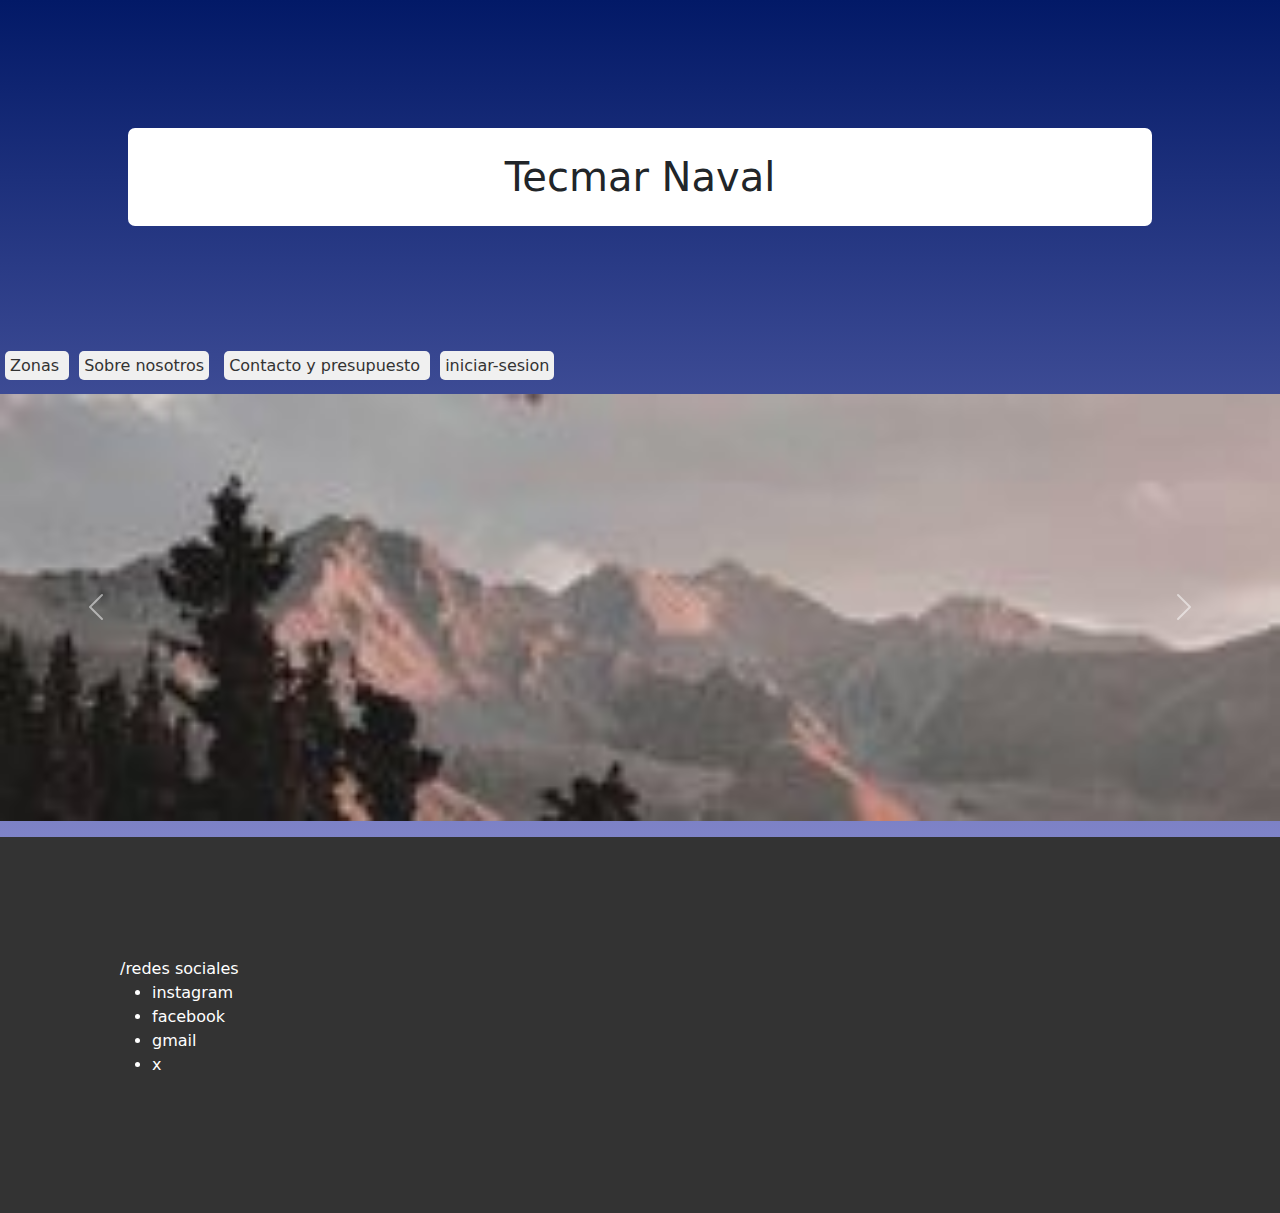
<file: preentrega1 Martinez Lautaro/index.html>
<!DOCTYPE html>
<html lang="en">

<head>
    <meta charset="UTF-8">
    <meta name="viewport" content="width=device-width, initial-scale=1.0">
    <link rel="stylesheet" href="./css/style.css">
    <title>boceto</title>
    <link href="https://cdn.jsdelivr.net/npm/bootstrap@5.3.3/dist/css/bootstrap.min.css" rel="stylesheet"
        integrity="sha384-QWTKZyjpPEjISv5WaRU9OFeRpok6YctnYmDr5pNlyT2bRjXh0JMhjY6hW+ALEwIH" crossorigin="anonymous">
</head>


<body class="body">
    
    <header>
        <div class="link">
        
            <h1 class="logo">Tecmar Naval</h1>
        
            <nav class="navegacion">
        
                <a href="./html/zonas.html"> Zonas </a>
                <a href="./html/nosotros.html"> Sobre nosotros</a>
                <a href="./html/contacto.html"> Contacto y presupuesto </a>
                <a href="./html/iniciar-sesion.html"> iniciar-sesion</a>
        
            </nav>
        
        
        </div>

        

    </header>

    <main>

        <div class="carousel">

            
            <div id="carouselExampleAutoplaying" class="carousel slide" data-bs-ride="carousel">
                <div class="carousel-inner">
                    <div class="carousel-item active">
                        <img src="./assets/dad376d27db61398f1ce6834088c6e7f.jpg" class="d-block w-100" alt="imagen 1">
                    </div>
                    <div class="carousel-item">
                        <img src="./assets/dad376d27db61398f1ce6834088c6e7f.jpg" class="d-block w-100" alt="imagen 2">
                    </div>
                    <div class="carousel-item">
                        <img src="./assets/0aac4bb42ada564d5ed5fb781667c7c8.jpg" class="d-block w-100" alt="imagen 3">
                    </div>
                </div>
                <button class="carousel-control-prev" type="button" data-bs-target="#carouselExampleAutoplaying" data-bs-slide="prev">
                    <span class="carousel-control-prev-icon" aria-hidden="true"></span>
              <span class="visually-hidden">Previous</span>
            </button>
            <button class="carousel-control-next" type="button" data-bs-target="#carouselExampleAutoplaying" data-bs-slide="next">
                <span class="carousel-control-next-icon" aria-hidden="true"></span>
                <span class="visually-hidden">Next</span>
            </button>
        </div>
        
        
        </div>

    </main>

    <footer>

        /redes sociales

        <ul>
            <li><a href="#"></a><i class="fi fi-brands-facebook"></i> instagram </li>
            <li>facebook</li>
            <li>gmail</li>
            <li>x</li>
        </ul>


    </footer>

</body>
<script src="https://cdn.jsdelivr.net/npm/bootstrap@5.3.3/dist/js/bootstrap.bundle.min.js"
    integrity="sha384-YvpcrYf0tY3lHB60NNkmXc5s9fDVZLESaAA55NDzOxhy9GkcIdslK1eN7N6jIeHz"
    crossorigin="anonymous"></script>


</html>
</file>
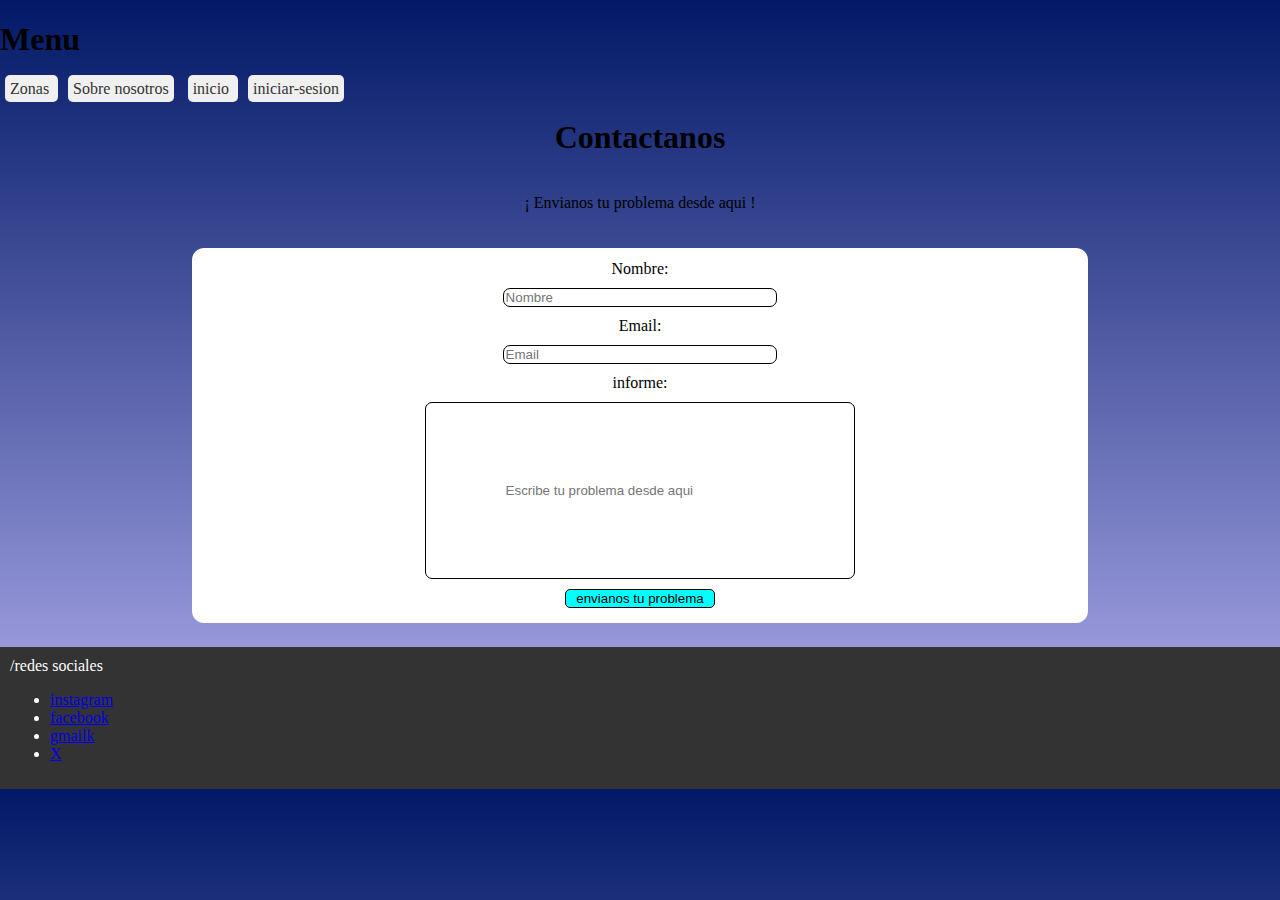
<file: preentrega1 Martinez Lautaro/html/contacto.html>
<!DOCTYPE html>
<html lang="en">

<head>
    <meta charset="UTF-8">
    <meta name="viewport" content="width=device-width, initial-scale=1.0">
    <link rel="stylesheet" href="../css/contacto.css">
    <title>contacto</title>
</head>

<body class="body">

    
    
    <header>
        
        <h1 class="menu"> Menu </h1>

        <div class="link">

            <nav class="navegacion">
        
                <a href="../html/zonas.html"> Zonas </a>
                <a href="../html/nosotros.html"> Sobre nosotros</a>
                <a href="../index.html"> inicio </a>
                <a href="../html/iniciar-sesion.html"> iniciar-sesion</a>
        
            </nav>
    
        </div>


    </header>

    <main>

        <div class="content">
            
            <h1>Contactanos</h1>
    
            <p> ¡ Envianos tu problema desde aqui !</p>

            <div class="contacto">

                <label class="space" for="nombre-1">Nombre:</label>
                <input type="text" name="text" id="text" placeholder="Nombre">
                
                <label for="email">Email:</label>
                <input type="email" name="email" id="email-2" placeholder="Email">
                
                <label for="problema">informe:</label>
                <input class="text" type="text" name="text-2" id="text-2" placeholder="Escribe tu problema desde aqui">

                <button class="boton"> envianos tu problema </button>
            </div>
            
    
    </main>

    <footer>

        /redes sociales

        <ul>
            <li><a href="#" class="btn btn-primary disabled" tabindex="-1" role="button" aria-disabled="true">instagram</a></li>
            <li><a href="#" class="btn btn-primary disabled" tabindex="-1" role="button" aria-disabled="true">facebook</a></li>
            <li><a href="#" class="btn btn-primary disabled" tabindex="-1" role="button" aria-disabled="true">gmailk</a></li>
            <li><a href="#" class="btn btn-primary disabled" tabindex="-1" role="button" aria-disabled="true">X</a></li>
        </ul>


    </footer>


</body>

</html>
</file>
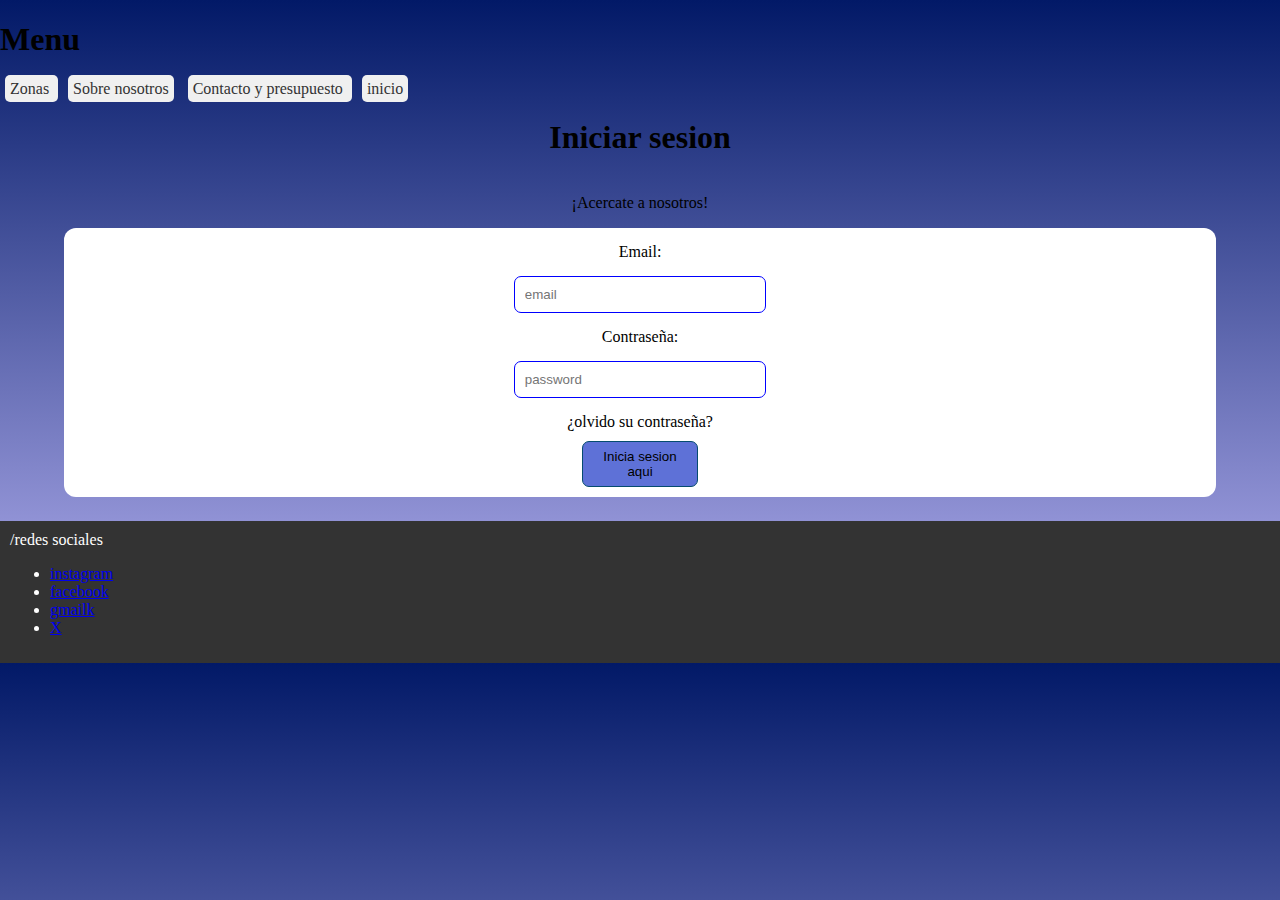
<file: preentrega1 Martinez Lautaro/html/iniciar-sesion.html>
<!DOCTYPE html>
<html lang="en">
<head>
    <meta charset="UTF-8">
    <meta name="viewport" content="width=device-width, initial-scale=1.0">
    <link rel="stylesheet" href="../css/iniciar-sesion.css">
    <title>iniciar sesion</title>
</head>
<body class="body">

    <header>

        <h1 class="menu"> Menu </h1>

        <div class="link">
    

            <nav class="navegacion">
        
                <a href="../html/zonas.html"> Zonas </a>
                <a href="../html/nosotros.html"> Sobre nosotros</a>
                <a href="../html/contacto.html"> Contacto y presupuesto </a>
                <a href="../index.html"> inicio </a>
        
            </nav>
    
        </div>

    </header>

    

    <main>

        <div>
            
            <div class="login">
                
                <h1>Iniciar sesion</h1>
        
                <p>¡Acercate a nosotros!</p>
                
                <form class="login-form" action="" method="post">

                    
                    <label class="space" for="email-1">Email:</label>
                    <input type="email" name="email" id="email-1" placeholder="email" class="iniciar-sesion">
                    
                    <label for="contra-1">Contraseña:</label>
                    <input type="password" name="contra" id="contra-1" placeholder="password" class="iniciar-sesion">
                    
                    <div class="recordar"> ¿olvido su contraseña?</div>

                    <button class="boton-1">Inicia sesion aqui</button>

                </form>

    
    
            </div>
    
        </div>

    </main>
    
    

    <footer>

        /redes sociales

        <ul>
            <li><a href="#" class="btn btn-primary disabled" tabindex="-1" role="button" aria-disabled="true">instagram</a></li>
            <li><a href="#" class="btn btn-primary disabled" tabindex="-1" role="button" aria-disabled="true">facebook</a></li>
            <li><a href="#" class="btn btn-primary disabled" tabindex="-1" role="button" aria-disabled="true">gmailk</a></li>
            <li><a href="#" class="btn btn-primary disabled" tabindex="-1" role="button" aria-disabled="true">X</a></li>
        </ul>


    </footer>

</body>
</html>
</file>
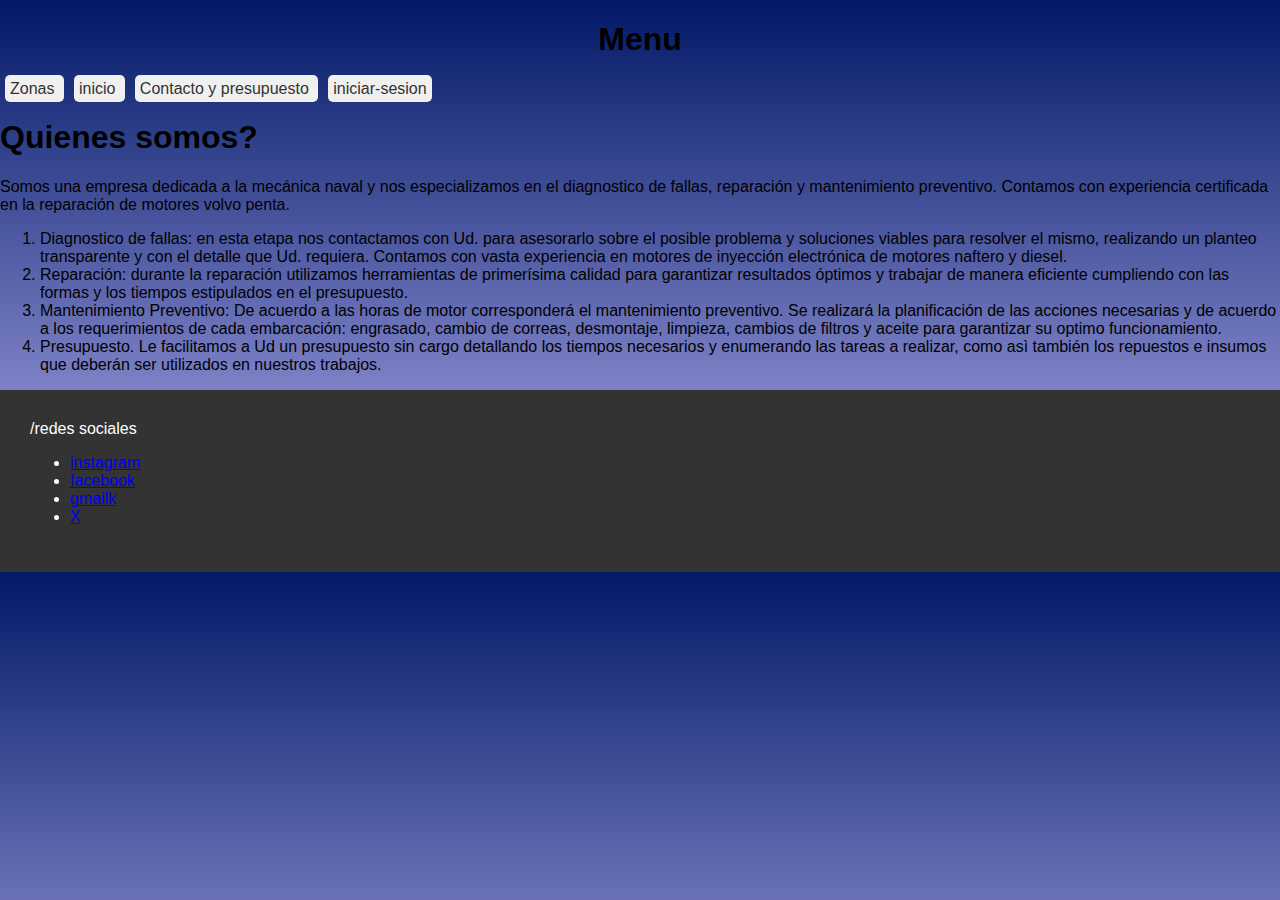
<file: preentrega1 Martinez Lautaro/html/nosotros.html>
<!DOCTYPE html>
<html lang="en">

<head>
    <meta charset="UTF-8">
    <meta name="viewport" content="width=device-width, initial-scale=1.0">
    <link rel="stylesheet" href="../css/nosotros.css">
    <title>contacto</title>
</head>

<body class="body">

    
    
    <header>
        
        <h1 class="menu"> Menu </h1>
    
        <div class="link">

            <nav class="navegacion">
        
                <a href="../html/zonas.html"> Zonas </a>
                <a href="../index.html"> inicio </a>
                <a href="../html/contacto.html"> Contacto y presupuesto </a>
                <a href="../html/iniciar-sesion.html"> iniciar-sesion</a>
        
            </nav>
    
    
        </div>

    </header>
    
    <main>

        <h1> Quienes somos? </h1>
    
        <p>
            Somos una empresa dedicada a la mecánica naval y nos especializamos en el diagnostico de fallas, reparación
            y mantenimiento preventivo.
            Contamos con experiencia certificada en la reparación de motores volvo penta.
        </p>
    
    
    <p>
    
        <ol>
            <li>Diagnostico de fallas: en esta etapa nos contactamos con Ud. para asesorarlo sobre el posible problema y
                soluciones viables para resolver el mismo, realizando un planteo transparente y con el detalle que Ud.
                requiera.
                Contamos con vasta experiencia en motores de inyección electrónica de motores naftero y diesel.</li>
            <li>Reparación: durante la reparación utilizamos herramientas de primerísima calidad para garantizar
                resultados óptimos y trabajar de manera eficiente cumpliendo con las formas y los tiempos estipulados en
                el presupuesto.
            </li>
            <li>Mantenimiento Preventivo: De acuerdo a las horas de motor corresponderá el mantenimiento preventivo. Se
                realizará la planificación de las acciones necesarias y de acuerdo a los requerimientos de cada
                embarcación: engrasado, cambio de correas, desmontaje, limpieza, cambios de filtros y aceite para
                garantizar su optimo funcionamiento.
            </li>
            <li>Presupuesto.
                Le facilitamos a Ud un presupuesto sin cargo detallando los tiempos necesarios y enumerando las tareas a
                realizar, como asì también los repuestos e insumos que deberán ser utilizados en nuestros trabajos.</li>
        </ol>

    </main>

    
    <footer>

        /redes sociales
    
        <ul>
            <li><a href="#" class="btn btn-primary disabled" tabindex="-1" role="button" aria-disabled="true">instagram</a></li>
            <li><a href="#" class="btn btn-primary disabled" tabindex="-1" role="button" aria-disabled="true">facebook</a></li>
            <li><a href="#" class="btn btn-primary disabled" tabindex="-1" role="button" aria-disabled="true">gmailk</a></li>
            <li><a href="#" class="btn btn-primary disabled" tabindex="-1" role="button" aria-disabled="true">X</a></li>
        </ul>
    
    
        </footer>


</body>

</html>
</file>
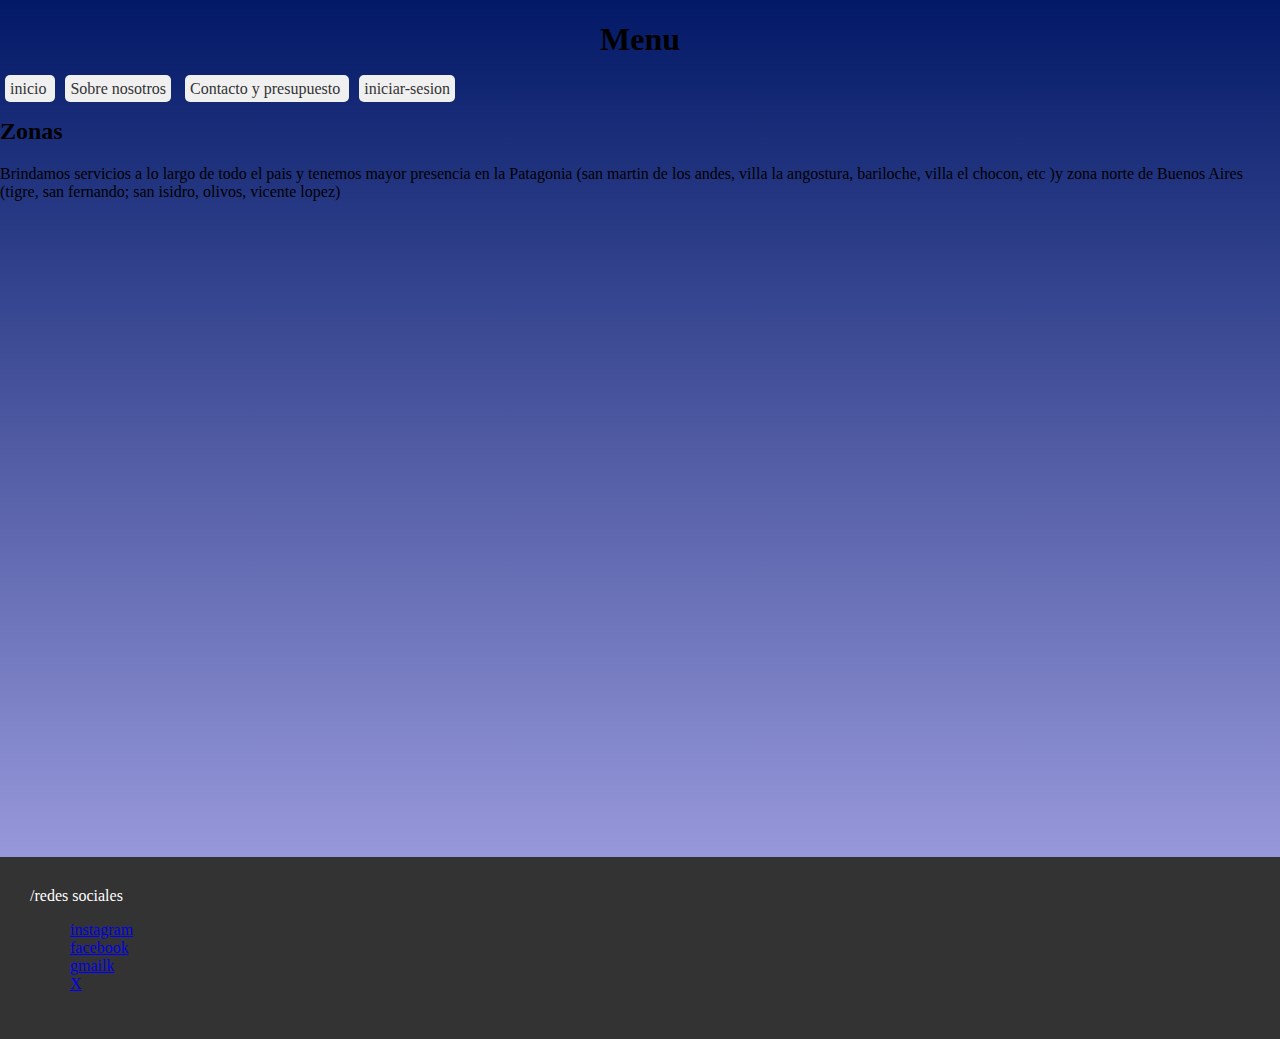
<file: preentrega1 Martinez Lautaro/html/zonas.html>
<!DOCTYPE html>
<html lang="en">

<head>
    <meta charset="UTF-8">
    <meta name="viewport" content="width=device-width, initial-scale=1.0">
    <link rel="stylesheet" href="../css/zonas.css">
    <title>Zonas de Tecmar Naval</title>
</head>

<body class="body">

<header>

    <h1 class="menu"> Menu </h1>

    <div class="link">

        <nav class="navegacion">
        
            <a href="../index.html"> inicio </a>
            <a href="../html/nosotros.html"> Sobre nosotros</a>
            <a href="../html/contacto.html"> Contacto y presupuesto </a>
            <a href="../html/iniciar-sesion.html"> iniciar-sesion</a>
    
        </nav>


    </div>

</header>

  <main>

    <div class="info">
    
        <h2> Zonas </h2>
    
        <p> Brindamos servicios a lo largo de todo el pais y tenemos mayor presencia en la Patagonia (san martin de los
            andes, villa la angostura, bariloche, villa el chocon, etc )y zona norte de Buenos Aires (tigre, san fernando;
            san isidro, olivos, vicente lopez)
        </p>

    </div>

      <div class="map">
          <iframe
              src="https://www.google.com/maps/embed?pb=!1m18!1m12!1m3!1d193595.2979936657!2d-74.25986571598315!3d40.697670005845746!2m3!1f0!2f0!3f0!3m2!1i1024!2i768!4f13.1!3m3!1m2!1s0x89c25071100160c5%3A0x40b82c3688c9460f!2sNew%20York%2C%20NY%2C%20USA!5e0!3m2!1sen!2s!4v1621322983921!5m2!1sen!2s"
              style="border:0;" allowfullscreen="" loading="lazy"></iframe>
      </div>

  </main>


    <footer>

        /redes sociales

        <ul class="redes">
            <li><a href="#" class="btn btn-primary disabled" tabindex="-1" role="button" aria-disabled="true">instagram</a></li>
            <li><a href="#" class="btn btn-primary disabled" tabindex="-1" role="button" aria-disabled="true">facebook</a></li>
            <li><a href="#" class="btn btn-primary disabled" tabindex="-1" role="button" aria-disabled="true">gmailk</a></li>
            <li><a href="#" class="btn btn-primary disabled" tabindex="-1" role="button" aria-disabled="true">X</a></li>
        </ul>


    </footer>


</body>

</html>
</file>
<file: preentrega1 Martinez Lautaro/css/style.css>
.body {
  
  margin: auto;
  padding: auto;
  background-size: cover;
  background-position: center; 
  background: linear-gradient( 180deg, #021967, #b7b3f3 );
}
.navegacion{
  margin-bottom: 15px;
}
.navegacion a{
  text-decoration: none;
  color: #333;
  width: 20%;
  padding: 5px;
  margin: 5px;
  background-color: #f0f0f0;
  border-radius: 5px;
  transition: background-color 0.3s ease;
}
.navegaciona a:hover {
  background-color: #333;
}
.logo{
  display: flex;
  justify-content: center;
  justify-items: center;
  background-color: #ffffff;
  padding: 25px;
  margin: 10%;
  border-radius: 7px;
  
}
.carousel{
  margin-top: 16px;
  margin-bottom: 16px;
}
footer {
  background-color: #333; 
  color: #fff;
  padding: 120px;
}
</file>
<file: preentrega1 Martinez Lautaro/css/contacto.css>
.body {
   margin: auto;
   padding: auto;
   background-image: url(../imagen/fondo\ 2.jpg); 
   background-size: cover;
   background-position: center;
   background: linear-gradient( 180deg, #021967, #b7b3f3 );
}
.navegacion a{
   text-decoration: none;
   color: #333;
   width: 20%;
   padding: 5px;
   margin: 5px;
   background-color: #f0f0f0;
   border-radius: 5px;
   transition: background-color 0.3s ease;
 }
a:hover {
   background-color: #333;
}
.content{
   display: flex;
   flex-direction: column;
   justify-content: center;
   align-items: center;
}
.space{
   margin-top: 12px;
}
.contacto {
   display: flex;
   flex-direction: column;
   justify-content: center;
   align-items: center;
   margin-top: 20px;
   width: 70%;
   border-radius: 12px;
   background: #ffffff;
   margin-bottom: 24px;
}
.contacto input{
   width: 30%;
   padding: auto;
   margin-bottom: 10px;
   margin-top: 10px;
   border: solid 1px;
   border-color: black;
   border-radius: 7px;
}
.text{
   width: 50%;
   padding: 80px;
   border: solid 1px;
   border-radius: 10px;

}
.boton {
   display: flex;
   flex-direction: column;
   justify-content: center;
   align-items: center;
   width: 150px;
   padding: auto;
   border: solid 1px;
   border-radius: 5px;
   background-color: aqua;
   margin-bottom: 15px;
   animation: bounce 0.5s infinite alternate; 
}
@keyframes bounce {
   to {
       transform: translateY(-5px);
   }
}
a:hover {
   background-color: #333;
}
footer {
   background-color: #333; 
   color: #fff;
   padding: 10px;
}

@media only screen and (max-width: 600px){
   .navegacion{
      display: flex;
      flex-direction: column;
      align-items: center;
      text-align: center;
    }
    .navegacion a {
      width: 30%;
    }
   .contacto{
      width: 90%;
   }
   .contacto input{
      width: 60%;
   }
   .text{
      width: 70%;
   }
   .boton{
      width: 40%;
   }
   footer {
      padding: 20px;
      text-align: center;
    }
}
</file>
<file: preentrega1 Martinez Lautaro/css/iniciar-sesion.css>
.body {
    
    margin: auto;
    padding: auto;
    background-size: cover;
    background-position: center; 
    background: linear-gradient( 180deg, #021967, #b7b3f3 );
}
.navegacion a{
    text-decoration: none;
    color: #333;
    width: 20%;
    padding: 5px;
    margin: 5px;
    background-color: #f0f0f0;
    border-radius: 5px;
    transition: background-color 0.3s ease;
}
a:hover {
    background-color: #333;
}

.space{
    margin-top: 15px;
}
.login input {
    width: 20%;
    padding: 10px;
    margin-bottom: 15px;
    margin-top: 15px;
    border: 1px solid blue ;
    border-radius: 7px;
}
.login button {
    width: 10%;
    padding: 7px;
    background-color: rgb(94, 113, 215);
    color: black;
    border: 1px solid rgb(5, 76, 111);
    border-radius: 7px;
    cursor: pointer;
    animation: bounce 0.5s infinite alternate; 
    margin-top: 10px;
    margin-bottom: 10px;
}
@keyframes bounce {
    to {
        transform: translateY(-5px);
    }
}

.login{
    display: flex;
    flex-direction: column;
    align-items: center;
}
.login-form{
    display: flex;
    flex-direction: column;
    justify-content: center;
    align-items: center;
    width: 90%;
    border-radius: 12px;
    background: #ffffff;
    margin-bottom: 24px;
}

footer {
    background-color: #333; 
    color: #fff;
    padding: 10px;
}
</file>
<file: preentrega1 Martinez Lautaro/css/nosotros.css>
.body {
  
  margin: auto;
  padding: auto;
  background-image: url(../imagen/fondo\ 2.jpg); 
  background-size: cover;
  background-position: center; 
  background: linear-gradient( 180deg, #021967, #b7b3f3 );
}
.navegacion a{
  text-decoration: none;
  color: #333;
  width: 20%;
  padding: 5px;
  margin: 5px;
  background-color: #f0f0f0;
  border-radius: 5px;
  transition: background-color 0.3s ease;
}
.menu{
  display: flex;
  flex-direction: column;
  align-items: center;
  text-align: center;
}
body {
    font-family: Arial, sans-serif;
    margin: 0;
    padding: 0;
  }
  
  footer {
    background-color: #333; 
    color: #fff;
    padding: 30px;
  }
  @media only screen and (max-width: 600px) {
    .navegacion{
      display: flex;
      flex-direction: column;
      align-items: center;
      text-align: center;
    }
    .navegacion a {
      width: 40%;
    }
    .body {
      width: 80%;
      font-size: 14px; 
      margin: 5px; 
      padding: 5px;
    }
    main{
     display: flex;
     flex-direction: column;
     align-items: center;
     text-align: center;
    }
    footer {
      width: 100%;
      padding: 20px;
      text-align: center;
    }
  }
</file>
<file: preentrega1 Martinez Lautaro/css/zonas.css>
.body {
  
  margin: auto;
  padding: auto;
  background-image: url(../imagen/fondo\ 2.jpg); 
  background-size: cover;
  background-position: center; 
  background: linear-gradient( 180deg, #021967, #b7b3f3 );
}
.navegacion a{
  text-decoration: none;
  color: #333;
  width: 20%;
  padding: 5px;
  margin: 5px;
  background-color: #f0f0f0;
  border-radius: 5px;
  transition: background-color 0.3s ease;
}
a:hover {
  background-color: #333;
}
.menu{
  display: flex;
  flex-direction: column;
  align-items: center;
  text-align: center;
}
.map{
  position: relative;
  width: 100%;
  margin-top: 6px;
  height: 0;
  padding-bottom: 50%;
}
.map iframe{
  position: absolute;
  width: 100%;
  height: 100%;
  top: 0%;
  left: 0%;
}
footer {
  background-color: #333; 
  color: #fff;
  padding: 30px;
}
.redes {
  list-style-type: none;
}

@media only screen and (max-width: 600px){
  .navegacion{
    display: flex;
    flex-direction: column;
    align-items: center;
    text-align: center;
  }
  .navegacion a {
    width: 30%;
  }
  .info {
    display: flex;
    flex-direction: column;
    align-items: center;
    text-align: center;
  }
  footer {
    padding: 20px;
    text-align: center;
  }
  }
</file>
